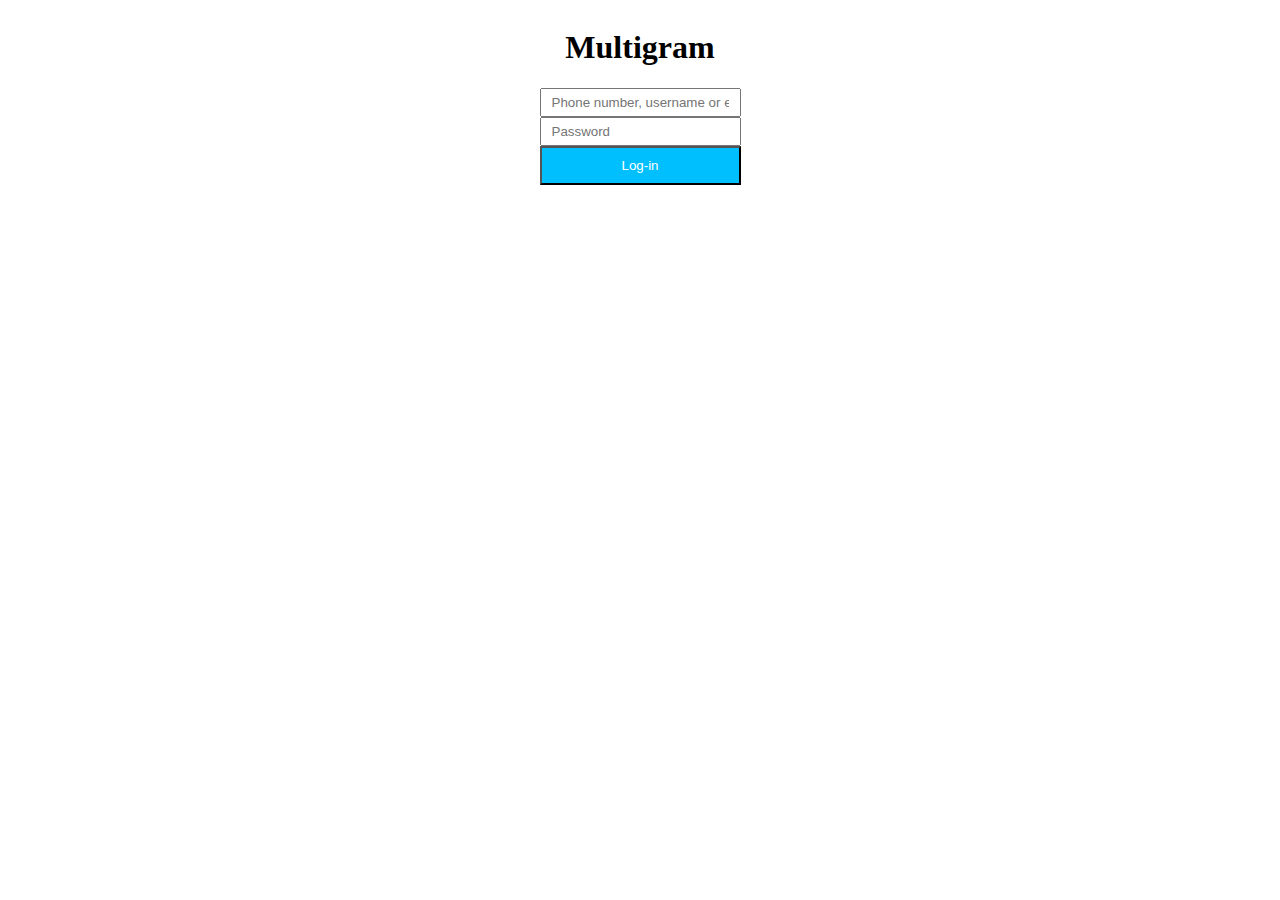
<file: index.html>
<!DOCTYPE html>
<html lang="en">
  <head>
    <meta charset="UTF-8" />
    <meta http-equiv="X-UA-Compatible" content="IE=edge" />
    <meta name="viewport" content="width=device-width, initial-scale=1.0" />
    <link rel="stylesheet" href="style.css" />
    <title>Multigram Login Page</title>
  </head>
  <body>
    <div id = "login">
      <h1 id = "Multigram">Multigram</h1>
      <input type = "text" placeholder="Phone number, username or email address" id = "username-input"/>
      <input type = "text" placeholder = "Password"/>
      <button type ="submit" id = login-button>Log-in</button>
    </div>
    <script src = "script.js"></script>
  </body>
</html>
</file>
<file: style.css>
body
    {
        background-color: white;
    }

input
    {
        padding-left: 10px;
        padding-right: 10px;
        padding-top: 5px;
        padding-bottom: 5px;
    }

button
    {
        padding-left: 10px;
        padding-right: 10px;
        padding-top: 10px;
        padding-bottom: 10px;
    }

#login
    {
        display: flex;
        flex-direction: column;
        flex-wrap: wrap;
        justify-content: space-around;
        align-content: center;
        margin-top: 5px;
        margin-bottom: 5px;
        margin-left: 5px;
        margin-right: 5px;
    }

#Multigram
    {
        font-family: cursive;
        text-align: center;
    }

#login-button
    {
        background-color : #00bfff;
        color: white;
    }
.navHeader
    {
        display: flex;
        justify-content: space-between;
        align-items: center;
        width: 100%;
        border: 1px solid lightgrey;

    }
#headerIcon
    {
        margin-right: 1em;
    }
.feedHeader
    {
        width: 100%;
        display: flex;
        height: 10em;
        justify-content:baseline;
        border: 1px solid lightgrey;
        padding: 1em 0 1em 0;
        align-items: center;

    }
.feedProfileImg
    {
        width: 75px;
        height: 75px;
        border-radius: 50%;
        object-fit: cover;
        border: 1px solid lightgrey;
        margin-right: 1em;
        margin-left: 2em;
    }
.feedInfo
    {   
        display: flex;
        flex-direction: column;
        margin: 0 0 0 10em;
        
        
    }
.feedDetails
    {
        display: flex;
        flex-direction: column;
        justify-content: space-around;
    }
.feedSong
    {
        margin: 2px 0;
    }

#feedThreeDots{
    display: flex;
    margin: 1.5em 2em 0 0;
    /*justify-content: center;*/
    /*align-items: center;*/
}
.postParent{
    display: flex;
    flex-direction: row;
    justify-content: end;
    margin-right: 10em;
}
.postMute{
    display: flex;
    flex-direction: row;
    align-items: flex-end;
}
.postInteractions{
    display: flex;
    flex-direction: row;
    justify-content: space-between;
    align-items: center;
    width: 90%;
    margin-top: 3em;
    margin-right: auto;
    margin-left: auto;
}

#postIcons{
    margin-right: 1em;
}
.postDetails{
    width: 90%;
    margin-right: auto;
    margin-left: auto;
    font-size: 1.5rem;
    margin-bottom: 1em;
}

.feedFeature1
{
    display: flex;
    font-size: 2em;
    border-radius:10px;
    border: 1px solid lightgrey;
    padding: 5px 2em 5px 2em;
}

.feedFeature2
{
    font-size: 2em;
    display: flex;
    border-radius:10px;
    margin: 1.2em 0 0 1em;
    justify-content: space-between;
    border: 1px solid lightgrey;
    padding: 5px 2em 5px 2em;
}

.profileText
{
    border: 1px solid lightgrey;
    display:flex;
    width: 100%;
}
.feedText
{
    
    width: 100%;
    padding: 0 0 3em 2em;
    
}

.feedStats
{
    border: 1px solid lightgrey;
    width: 100%;
    font-family: sans-serif;
    
    
}
.feedComponents
{
    
    display: flex;
    flex-direction: row;
    justify-content: space-between;
    padding: 1em 15em 1em 15em;
}

.feedOptions
{
    display: flex;
    flex-direction: row;
    padding: 1em 10em 1em 10em;
}

.profileValues
{
    border: 1px solid lightgrey;
    width: 100%;
    display: flex;
    justify-content: space-evenly;
    
}

#imagesValues1
{
    margin-right: 10em;
}

#imagesValues2
{
    margin:0 10em 0 10em;
}

#imagesValues3
{
    margin-left: 10em;
}

.feedImages
{
 
}

.imagesFirstRow
{
    margin: 0 0 0 20em;
    display:inline-block;
    
}

.imagesSecondRow
{
    margin: 0 0 0 20em;
    display: inline-block;
    
}
</file>
